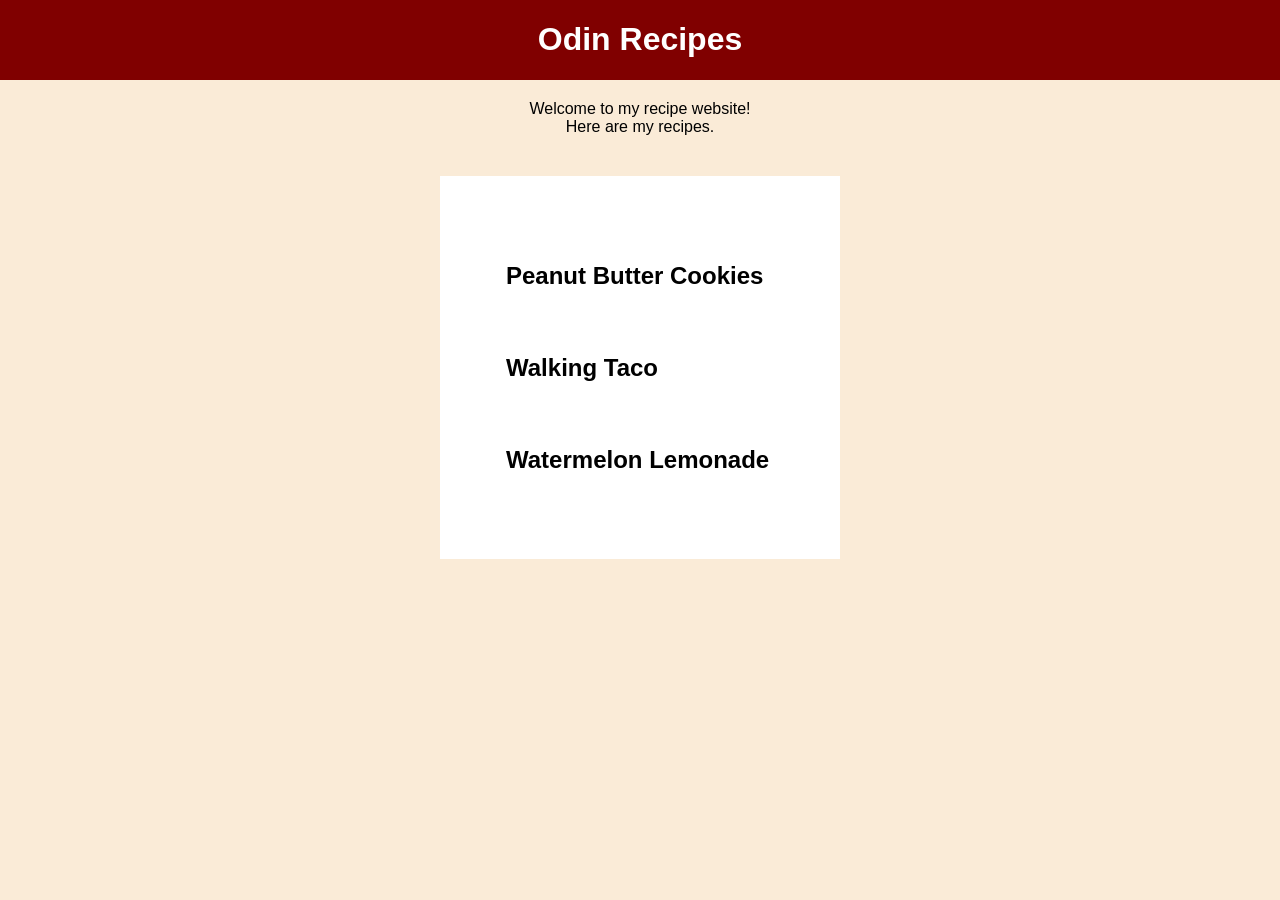
<file: index.html>
<!DOCTYPE html>
<html lang="en">
<head>
    <meta charset="UTF-8">
    <meta name="viewport" content="width=device-width, initial-scale=1.0">
    <link rel="stylesheet" href="style.css">
    <title>Odin Recipes</title>
</head>
<body>
    <div class="fixed-header"><h1><a href="index.html">Odin Recipes</a></h1></div>
        <div class="content" id="welcome"><p>Welcome to my recipe website! <br> Here are my recipes.</p></div>
        <div class="recipe-list">
            <ul>
                <li><h2><a href="recipes/cookies.html">Peanut Butter Cookies</a></h2></li>
                <li><h2><a href="recipes/walking-taco.html">Walking Taco</a></h2></li>
                <li><h2><a href="recipes/watermelon-lemonade.html">Watermelon Lemonade</a></h2></li>
            </ul>
    </div>
</body>
</html>
</file>
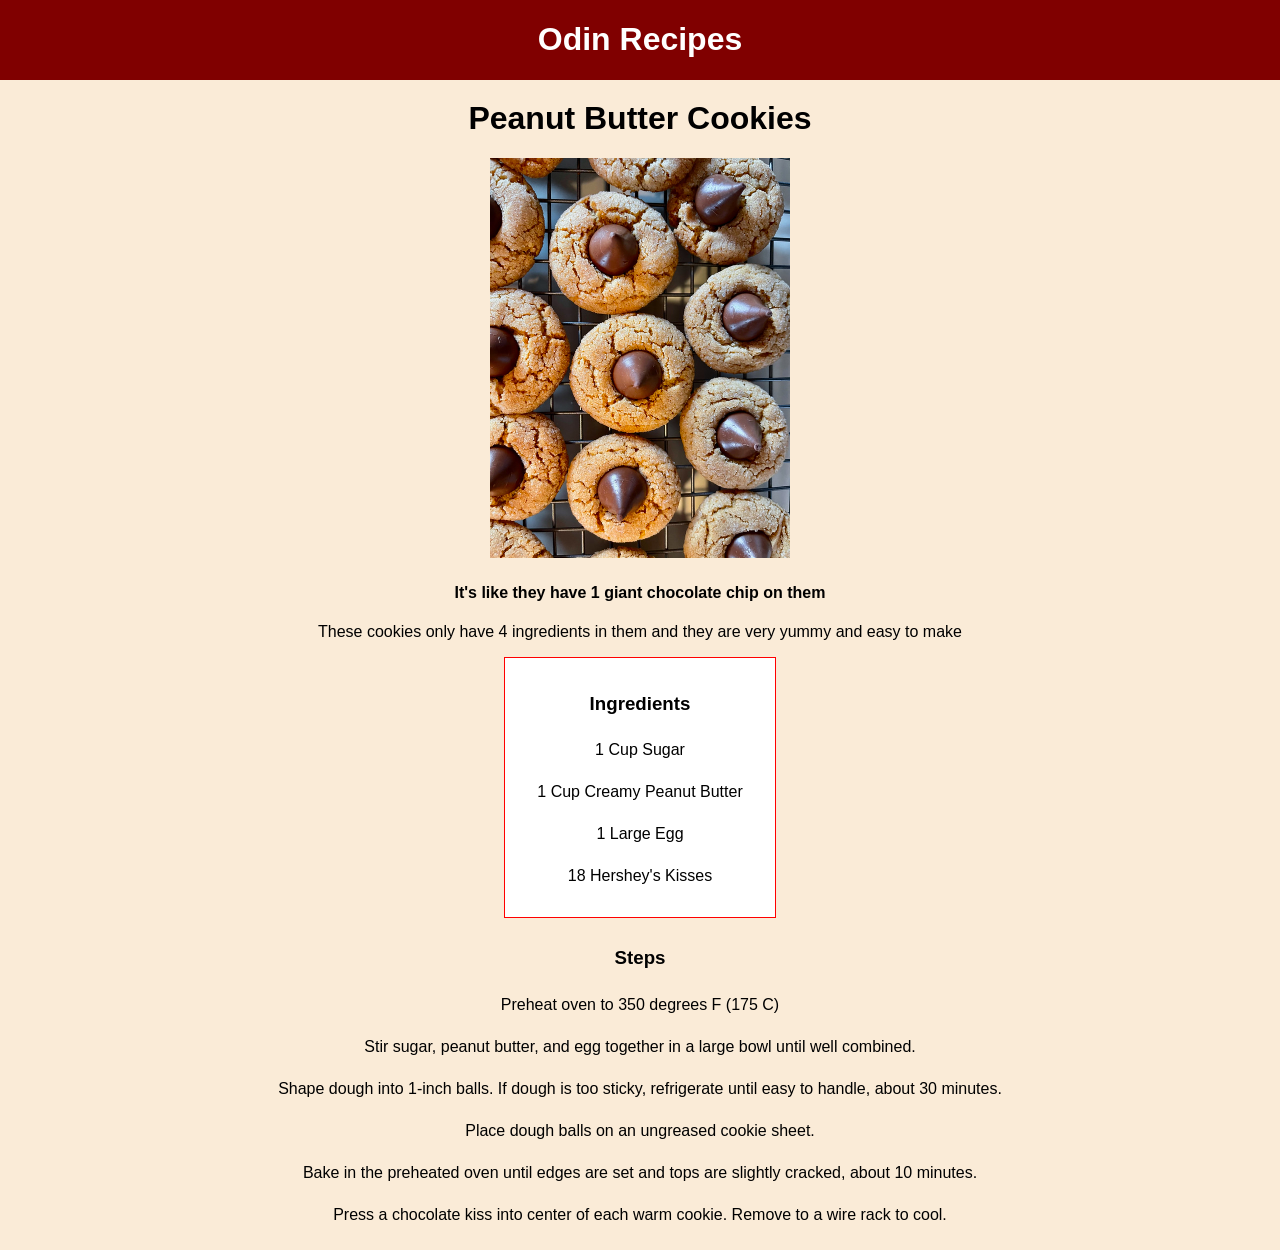
<file: recipes/cookies.html>
<!DOCTYPE html>
<html lang="en">
<head>
    <meta charset="UTF-8">
    <meta name="viewport" content="width=device-width, initial-scale=1.0">
    <link rel="stylesheet" href="../style.css">
    <title>Peanut Butter Cookies</title>
</head>
<body>
    <div class="fixed-header"><h1><a href="../index.html">Odin Recipes</a></h1></div>    
    <div class="image-card">
        <h1>Peanut Butter Cookies</h1>
        <img src="../images/cookies.jpg" alt="Peanut butter kiss cookies" width="300">
        <h4> It's like they have 1 giant chocolate chip on them</h4>
    </div>
    <div class="content" id="desc">
        <p>These cookies only have 4 ingredients in them and they are very yummy and easy to make</p>
    </div>
    <div class="content ingredients">
        <h3 id="ingredients">Ingredients</h3>
        <ul>
            <li>1 Cup Sugar</li>
            <li>1 Cup Creamy Peanut Butter</li>
            <li>1 Large Egg</li>
            <li>18 Hershey's Kisses</li>
        </ul>
    </div>
    <div class="content steps">
        <h3 id="steps">Steps</h3>
        <ol>
            <li>Preheat oven to 350 degrees F (175 C)</li>
            <li>Stir sugar, peanut butter, and egg together in a large bowl until well combined.</li>
            <li>Shape dough into 1-inch balls. If dough is too sticky, refrigerate until easy to handle, about 30 minutes.</li>
            <li>Place dough balls on an ungreased cookie sheet.</li>
            <li>Bake in the preheated oven until edges are set and tops are slightly cracked, about 10 minutes.</li>
            <li>Press a chocolate kiss into center of each warm cookie. Remove to a wire rack to cool.</li>
        </ol>
    </div>
</body>
</html>
</file>
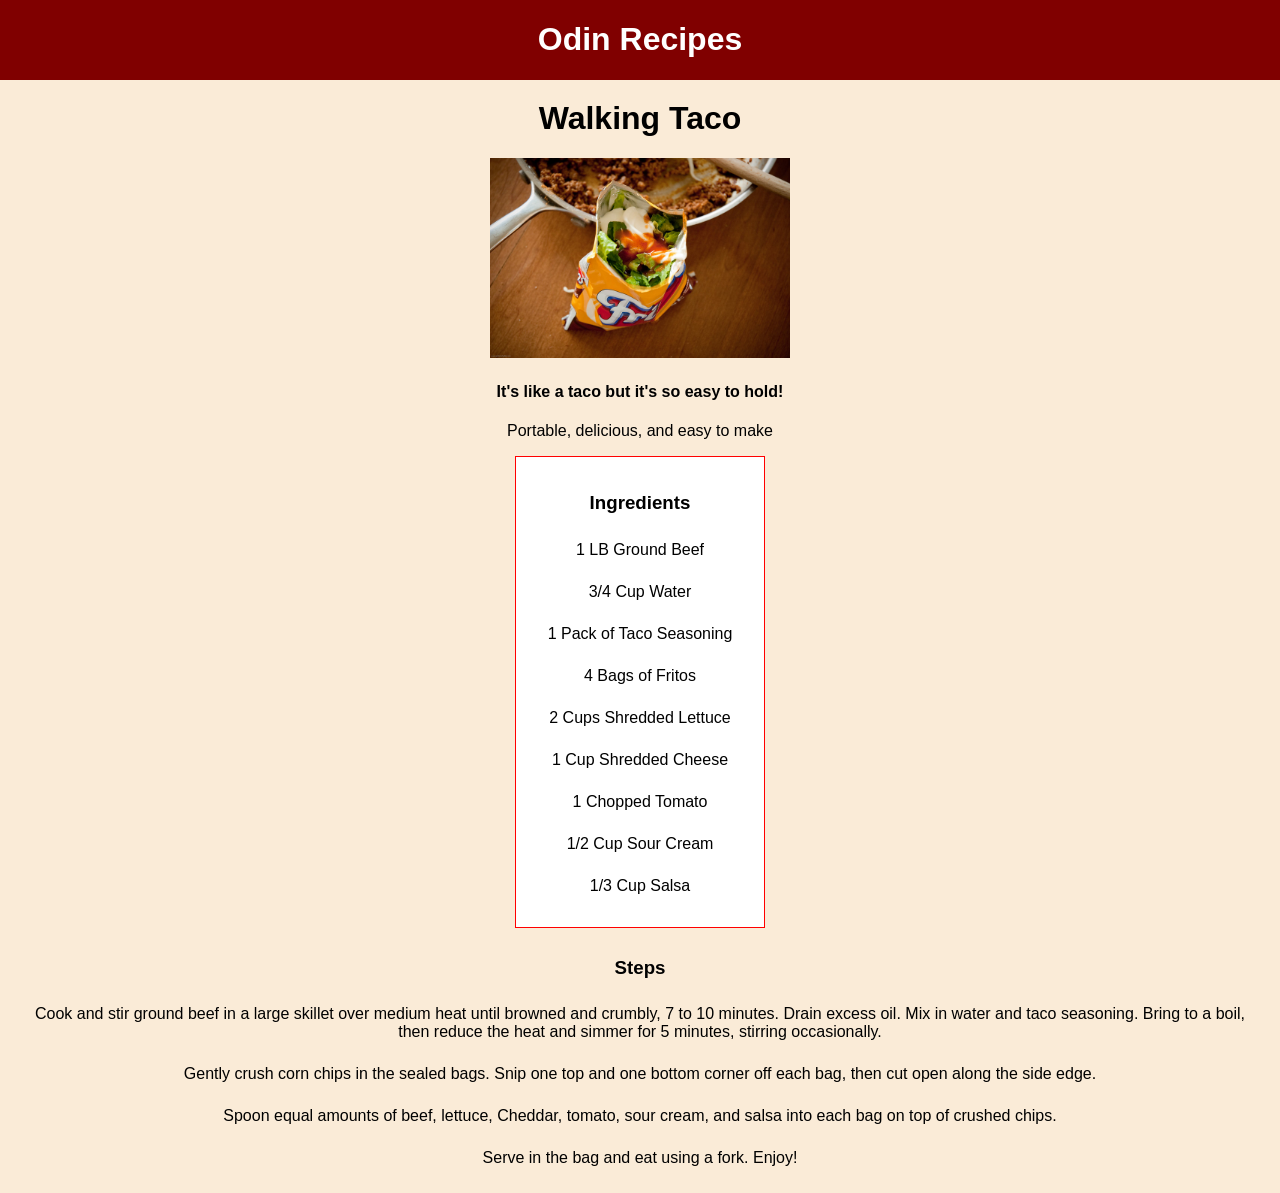
<file: recipes/walking-taco.html>
<!DOCTYPE html>
<html lang="en">
<head>
    <meta charset="UTF-8">
    <meta name="viewport" content="width=device-width, initial-scale=1.0">
    <link rel="stylesheet" href="../style.css">
    <title>Walking Taco</title>
</head>
<body>
    <div class="fixed-header"><h1><a href="../index.html">Odin Recipes</a></h1></div>   
    <div class="image-card">
        <h1>Walking Taco</h1>
        <img src="../images/walking-taco.jpg" alt="walking taco" width="300">
        <h4>It's like a taco but it's so easy to hold!</h4>
    </div>
    <div class="content" id="desc">
        <p>Portable, delicious, and easy to make</p>
    </div>
    <div class="content ingredients">
        <h3 id="ingredients">Ingredients</h3>
        <ul>
            <li>1 LB Ground Beef</li>
            <li>3/4 Cup Water</li>
            <li>1 Pack of Taco Seasoning</li>
            <li>4 Bags of Fritos</li>
            <li>2 Cups Shredded Lettuce</li>
            <li>1 Cup Shredded Cheese</li>
            <li>1 Chopped Tomato</li>
            <li>1/2 Cup Sour Cream</li>
            <li>1/3 Cup Salsa</li>
        </ul>
    </div>
    <div class="content steps">
    <h3>Steps</h3>
        <ol>
            <li>Cook and stir ground beef in a large skillet over medium heat until browned and crumbly, 7 to 10 minutes. Drain excess oil. Mix in water and taco seasoning. Bring to a boil, then reduce the heat and simmer for 5 minutes, stirring occasionally.</li>
            <li>Gently crush corn chips in the sealed bags. Snip one top and one bottom corner off each bag, then cut open along the side edge.</li>
            <li>Spoon equal amounts of beef, lettuce, Cheddar, tomato, sour cream, and salsa into each bag on top of crushed chips.</li>
            <li>Serve in the bag and eat using a fork. Enjoy!</li>
        </ol>
    </div>
</body>
</html>
</file>
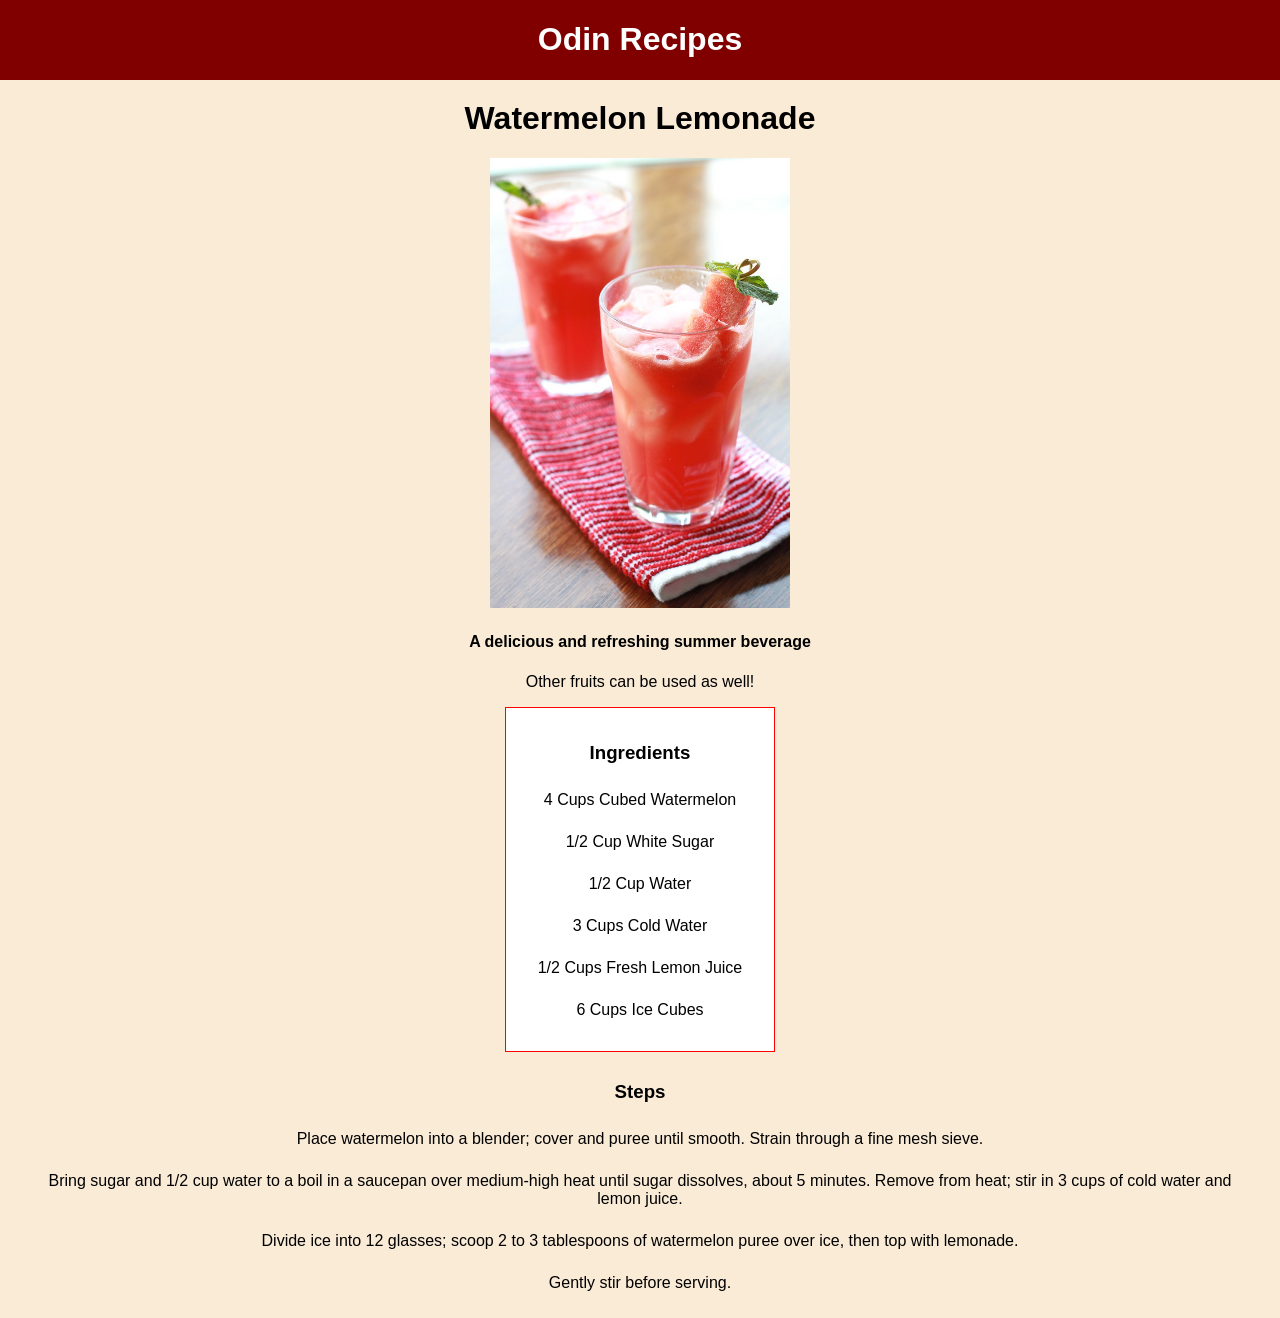
<file: recipes/watermelon-lemonade.html>
<!DOCTYPE html>
<html lang="en">
<head>
    <meta charset="UTF-8">
    <meta name="viewport" content="width=device-width, initial-scale=1.0">
    <link rel="stylesheet" href="../style.css">
    <title>Watermelon Lemonade</title>
</head>
<body>
    <div class="fixed-header"><h1><a href="../index.html">Odin Recipes</a></h1></div> 
    <div class="image-card">
        <h1>Watermelon Lemonade</h1>
        <img src="../images/watermelon-lemonade.jpg" alt="watermelon lemonade" width="300">
        <h4>A delicious and refreshing summer beverage</h4>
    </div>
    <div class="content" id="desc">
        <p>Other fruits can be used as well!</p>
    </div>
    <div class="content ingredients">
        <h3 id="ingredients">Ingredients</h3>
        <ul>
            <li>4 Cups Cubed Watermelon</li>
            <li>1/2 Cup White Sugar </li>
            <li>1/2 Cup Water</li>
            <li>3 Cups Cold Water</li>
            <li>1/2 Cups Fresh Lemon Juice</li>
            <li>6 Cups Ice Cubes</li>
        </ul>
    </div>
    <div class="content steps">
        <h3 id="steps">Steps</h3>
        <ol>
            <li>Place watermelon into a blender; cover and puree until smooth. Strain through a fine mesh sieve.</li>
            <li>Bring sugar and 1/2 cup water to a boil in a saucepan over medium-high heat until sugar dissolves, about 5 minutes. Remove from heat; stir in 3 cups of cold water and lemon juice.</li>
            <li>Divide ice into 12 glasses; scoop 2 to 3 tablespoons of watermelon puree over ice, then top with lemonade.</li>
            <li>Gently stir before serving.</li>
        </ol>
    </div>
</body>
</html>
</file>
<file: style.css>
body {
    margin: 0;
    padding: 0;
    background-color: antiquewhite;
    font-family: Arial, Helvetica, sans-serif;
}

.fixed-header {
    position: fixed;
    top: 0;
    width: 100%;
    text-align: center;
    background-color: maroon;
    color: white;
}

a {
    color: inherit;
    text-decoration: none;
}
a:hover {
    color: blue;
}

 ul, ol{
    list-style-type: none;
    padding: 0;
    margin: 0;
 }

#welcome, .image-card {
    margin-top: 100px;
}

.content {
    text-align: center;
}

.recipe-list {
    background-color: white;
    margin: 40px auto;
    padding: 50px;
    width: 300px;
    
}
 .image-card {
    width: 100%;
    text-align: center;
 }

 .steps {
    padding: 10px;
 }

 .ingredients {
    background-color: white;
    width: fit-content;
    margin: 0 auto;
    border: 1px solid red;
    padding: 1em;
 }

 li, #ingredients {
    margin: .5em;
    padding: .5em;
 }
</file>
